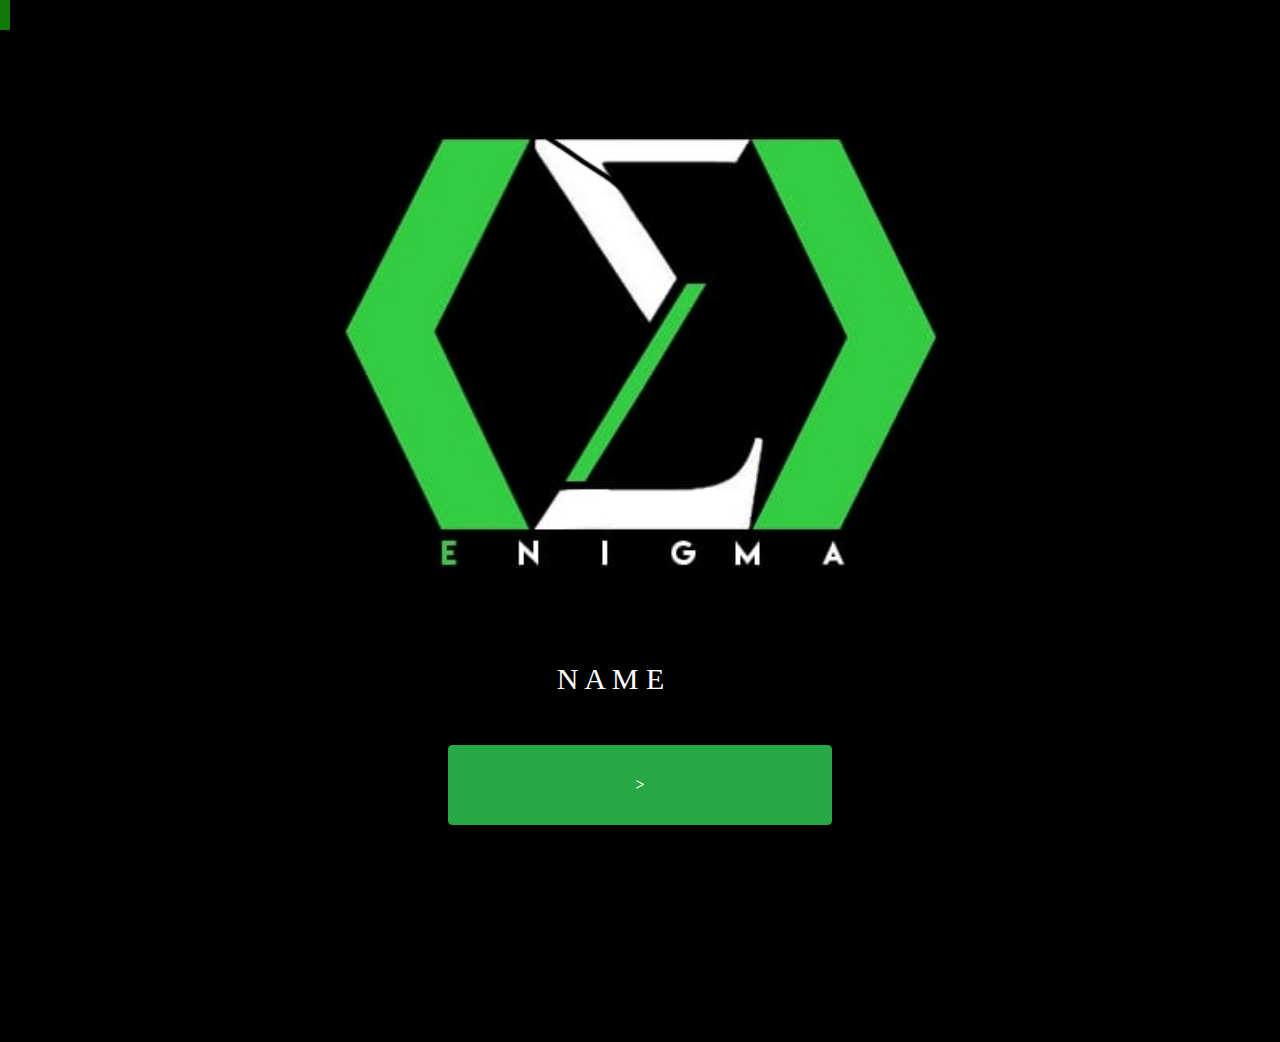
<file: Enigma/name.html>
<!DOCTYPE html>
<html>
<head>
    <meta charset="UTF-8" />
    <meta name="viewport" content="width=device-width, initial-scale=1" />
    <meta http-equiv="X-UA-Compatible" content="ie-edge" />
  <link rel="stylesheet" href="https://maxcdn.bootstrapcdn.com/bootstrap/4.3.1/css/bootstrap.min.css">
  <script src="https://ajax.googleapis.com/ajax/libs/jquery/3.4.1/jquery.min.js"></script>
  <script src="https://cdnjs.cloudflare.com/ajax/libs/popper.js/1.14.7/umd/popper.min.js"></script>
  <script src="https://maxcdn.bootstrapcdn.com/bootstrap/4.3.1/js/bootstrap.min.js"></script>
  
  <link rel="stylesheet" href="./border.css">
  <style>
    

  body{
     width: 100%;
    height: 100vh;
    background-color: black;
  
    /* -webkit-animation-name: example; /* Safari 4.0 - 8.0 */
    /* -webkit-animation-duration: 4s; Safari 4.0 - 8.0 */
    /* animation-name: example;
    animation-duration: 6s;  */
    
}

/* Safari 4.0 - 8.0 */
/* @-webkit-keyframes example {
  0%   {background-color: red;}
  25%  {background-color: yellow;}
  50%  {background-color: blue;}
  100% {background-color: green;}
} */

/* Standard syntax */
/* @keyframes example {
  0%   {background-color: white;}
  25%  {background-color: white;}
  50%  {background-color: black;}
  100% {background-color: black;}
} */

#head{
  color: white;
  margin-top: 10vh;
  font-family: Cambria, Cochin, Georgia, Times, 'Times New Roman', serif;
}

.formout{
  height: 50vh;
  display: flex;
  justify-content: space-around;
  align-items: center;
  flex-direction: column;
  font-family: ubuntu;
  font-size: 30px;
  
  
}
.form{
  
  width: 50%;
  position: relative;
  height: 50px;
  margin-bottom: 20%;
  
}
.form input{
  
  background-color: black;
  outline: none;
  color: white;
  border: none;
  padding: 3px;
}
.form label{
  position: absolute;
  bottom: 0px;
  left: 0px;
  width: 100%;
  height: 100%;
  color: white;
  pointer-events: none;
  /* border-bottom: 1px solid white; */
  
}
.label-name{
  transform: translate(37%)
}

.form label::after{
  content: "";
  position: absolute;
  height: 100%;
  width: 100%;
  left: 0px;
  bottom: -1px;
  border-bottom: 1px solid green;
  transform: translate(-200%);
  transition: all 0.5s ease;
}
.content-name{
  position: absolute;
  bottom: 5px;
  left: 0px;
  transition: all 0.3s ease;
}

.form input:focus + .label-name .content-name , 
.form input:valid + .label-name .content-name {
  transform: translateY(-150%) ;
  
  font-size: 20px;
  letter-spacing: 7px;
}

 .form input:focus + .label-name::after ,
 .form input:valid + .label-name::after{
  transform: translateX(-37%);
} 

button{
  margin-top: 30px;
  margin-left: 20%;
  width: 60%;
  height: 80px;
}

  </style>

</head>
<body>
  
    <div id ="borderanim"></div>
     <div id ="borderanim" style="animation-delay: 50ms"></div>
    <div id ="borderanim" style="animation-delay: 100ms" ></div> 
        
      
      <center><img src="./WhatsApp Image 2019-09-11 at 5.56.38 PM.jpeg" alt="Enigma" height="20%" width="50%" id="head" ></center> 
      <div id="nameform" style="display: block" >
      <div class="formout">
      <div class="form" >
          <input type="text" name="name" required >
          <label for="name" class="label-name">
            <span class="content-name" >N A M E</span>
          </label>
          <button type="button" class="btn btn-success" onclick="replace()" ><b> > </b></button>
      </div>
      </div>
      </div>


      <!-- This id for email input -->
     <div id="emailform" style="display: none" >
      <div class="formout">
        <div  class="form" >
            <input type="email" name="email" required >
            <label for="name" class="label-name">
              <span class="content-name" >E M A I L</span>
            </label>
            <button type="button" class="btn btn-success" onclick="replace1()" ><b>></b></button>
        </div>
        </div>
     </div>

     <!-- This is for riddle input -->
     <div id="ans" style="display: none" >
      <div class="formout">
        <div  class="form" >
            <input type="email" name="ans" required >
            <label for="name" class="label-name">
              <span class="content-name" >riddle</span>
            </label>
            <button type="button" class="btn btn-success"><b>Submit</b></button>
        </div>
        </div>
     </div>


       
     <script >
      function replace() 
      {
      document.getElementById("nameform").style.display="none";
      document.getElementById("emailform").style.display="block";
      }

      function replace1(){
        document.getElementById("ans").style.display="block";
      document.getElementById("emailform").style.display="none"; 
      }
      
      </script>
    
  
</body>
</html>
</file>
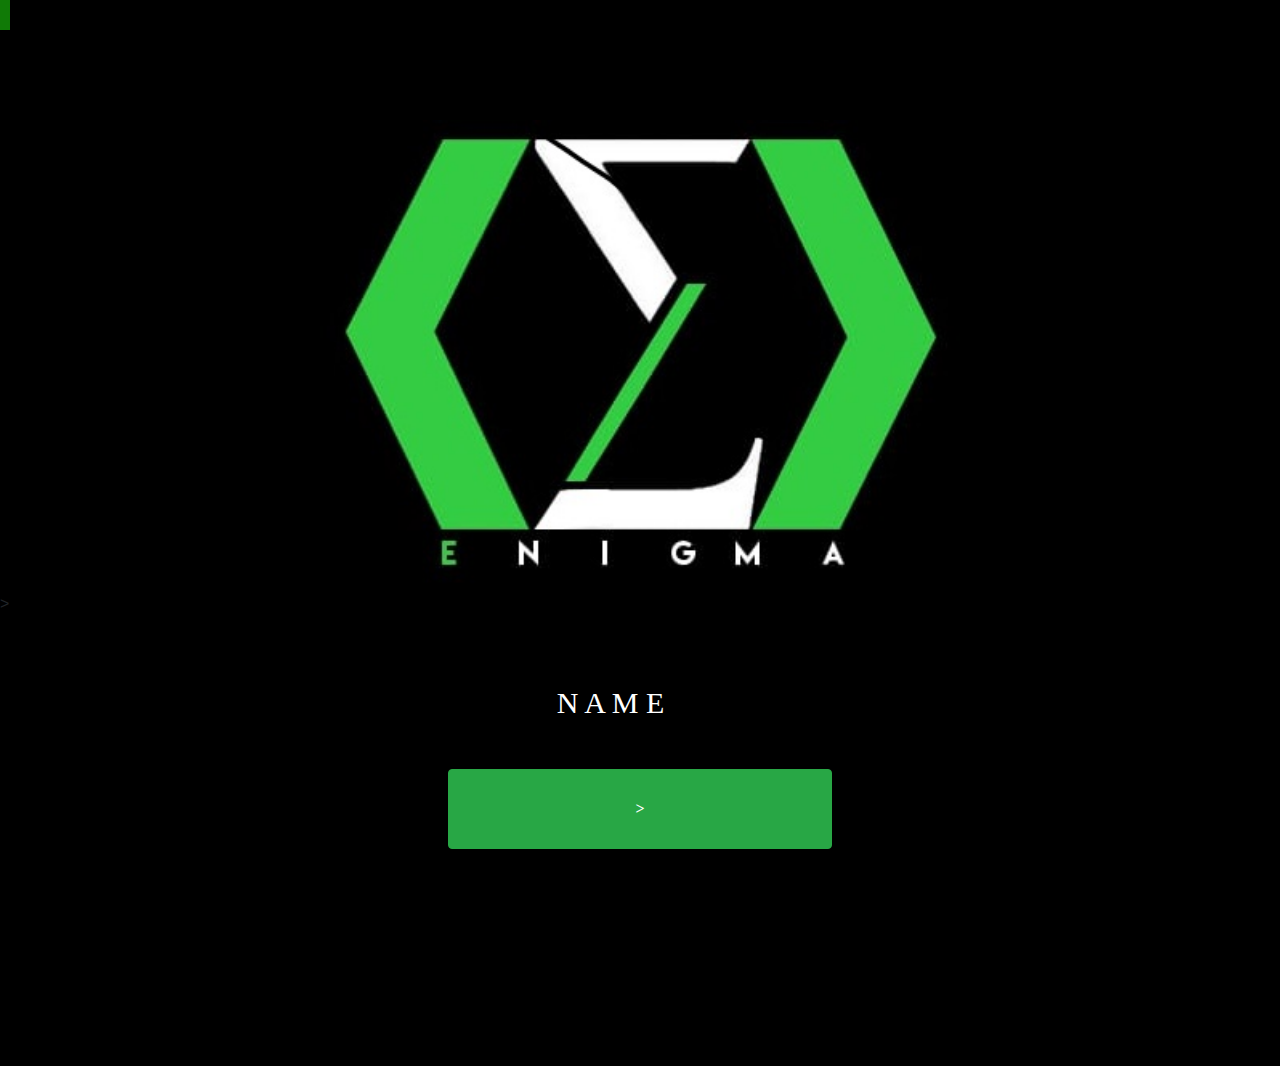
<file: Final/public/name.html>
<!DOCTYPE html>
<html>
<head>
    <meta charset="UTF-8" />
    <meta name="viewport" content="width=device-width, initial-scale=1" />
    <meta http-equiv="X-UA-Compatible" content="ie-edge" />
    <meta name="viewport" content="width=device-width,height=device-height,initial-scale=1.0"/>
  <link rel="stylesheet" href="https://maxcdn.bootstrapcdn.com/bootstrap/4.3.1/css/bootstrap.min.css">
  <script src="https://ajax.googleapis.com/ajax/libs/jquery/3.4.1/jquery.min.js"></script>
  <script src="https://cdnjs.cloudflare.com/ajax/libs/popper.js/1.14.7/umd/popper.min.js"></script>
  <script src="https://maxcdn.bootstrapcdn.com/bootstrap/4.3.1/js/bootstrap.min.js"></script>
  <link rel="stylesheet" href="./size.css">
  
  <link rel="stylesheet" href="./border.css">
  <style>
    

  body{
     width: 100%;
    height: 100vh;
    background-color: black;
  
    /* -webkit-animation-name: example; /* Safari 4.0 - 8.0 */
    /* -webkit-animation-duration: 4s; Safari 4.0 - 8.0 */
    /* animation-name: example;
    animation-duration: 6s;  */
    
}

/* Safari 4.0 - 8.0 */
/* @-webkit-keyframes example {
  0%   {background-color: red;}
  25%  {background-color: yellow;}
  50%  {background-color: blue;}
  100% {background-color: green;}
} */

/* Standard syntax */
/* @keyframes example {
  0%   {background-color: white;}
  25%  {background-color: white;}
  50%  {background-color: black;}
  100% {background-color: black;}
} */

#head{
  color: white;
  margin-top: 10vh;
  font-family: Cambria, Cochin, Georgia, Times, 'Times New Roman', serif;
}

.formout{
  height: 50vh;
  display: flex;
  justify-content: space-around;
  align-items: center;
  flex-direction: column;
  font-family: ubuntu;
  font-size: 30px;
  
  
}
.form{
  
  width: 50%;
  position: relative;
  height: 50px;
  margin-bottom: 20%;
  
}
.form input{
  text-align: center;
  background-color: black;
  outline: none;
  color: white;
  border: none;
  padding: 3px;
}
.form label{
  position: absolute;
  bottom: 0px;
  left: 0px;
  width: 100%;
  height: 100%;
  color: white;
  pointer-events: none;
  /* border-bottom: 1px solid white; */
  
}
.label-name{
  transform: translate(37%)
}

.form label::after{
  content: "";
  position: absolute;
  height: 100%;
  width: 100%;
  left: 0px;
  bottom: -1px;
  border-bottom: 1px solid green;
  transform: translate(-200%);
  transition: all 0.5s ease;
}
.content-name{
  position: absolute;
  bottom: 5px;
  left: 0px;
  transition: all 0.3s ease;
}

.form input:focus + .label-name .content-name , 
.form input:valid + .label-name .content-name {
  transform: translateY(-150%) ;
  
  font-size: 20px;
  letter-spacing: 7px;
}

 .form input:focus + .label-name::after ,
 .form input:valid + .label-name::after{
  transform: translateX(-37%);
} 

button{
  margin-top: 30px;
  margin-left: 20%;
  width: 60%;
  height: 80px;
}

  </style>

</head>
<body>
  
    <div id ="borderanim"></div>
     <div id ="borderanim" style="animation-delay: 50ms"></div>
    <div id ="borderanim" style="animation-delay: 100ms" ></div> 
        
      
      <center><img src="./WhatsApp Image 2019-09-11 at 5.56.38 PM.jpeg" alt="Enigma" height="20%" width="50%" id="head" ></center>>
      <div class="formout">
      <div class="form" >
          <input type="text" name="name" required >
          <label for="name" class="label-name">
            <span class="content-name" >N A M E</span>
          </label>
          <button type="button" class="btn btn-success"><b>></b></button>
      </div>
      </div>
       
		
    
  
</body>
</html>
</file>
<file: Enigma/border.css>
#borderanim {
    
    width: 10px;
    height: 10px;
    background-color: rgb(16, 122, 6);
    position: relative;
    -webkit-animation-name: example1; /* Safari 4.0 - 8.0 */
    -webkit-animation-duration: 4s; /* Safari 4.0 - 8.0 */
    animation-name: example1;
    animation-duration: 6s;
    animation-iteration-count: infinite;
    
    
  }
  
  /* Safari 4.0 - 8.0 */
  @-webkit-keyframes example1 {
    0%   {background-color:green; left:0px; top:0px;}
    25%  {background-color:green; left:100%; top:0px; }
    50%  {background-color:green; left:100%; top:200px; }
    75%  {background-color:green; left:0px; top:200px;}
    100% {background-color:green; left:0px; top:0px;}
  }
  
  /* Standard syntax */
  @keyframes example1 {
    0%   {background-color:green; left:5%; top:5vh;}
    25%  {background-color:green; left:95%; top:5vh;}
    50%  {background-color:green; left:95%; top:5vh;}
    75%  {background-color:green; left:5%; top:5vh;}
    100% {background-color:green; left:5%; top:5vh;}
  }
</file>
<file: Final/public/size.css>
/* Smartphones (portrait and landscape) ----------- */
@media only screen 
and (min-device-width : 320px) 
and (max-device-width : 480px) {
/* Styles */
}

/* Smartphones (landscape) ----------- */
@media only screen 
and (min-width : 321px) {
/* Styles */
}

/* Smartphones (portrait) ----------- */
@media only screen 
and (max-width : 320px) {
/* Styles */
}

/* iPads (portrait and landscape) ----------- */
@media only screen 
and (min-device-width : 768px) 
and (max-device-width : 1024px) {
/* Styles */
}

/* iPads (landscape) ----------- */
@media only screen 
and (min-device-width : 768px) 
and (max-device-width : 1024px) 
and (orientation : landscape) {
/* Styles */
}

/* iPads (portrait) ----------- */
@media only screen 
and (min-device-width : 768px) 
and (max-device-width : 1024px) 
and (orientation : portrait) {
/* Styles */
}

/* Desktops and laptops ----------- */
@media only screen 
and (min-width : 1224px) {
/* Styles */
}

/* Large screens ----------- */
@media only screen 
and (min-width : 1824px) {
/* Styles */
}

/* iPhone 4 ----------- */
@media
only screen and (-webkit-min-device-pixel-ratio : 1.5),
only screen and (min-device-pixel-ratio : 1.5) {
/* Styles */
}
</file>
<file: Final/public/border.css>
#borderanim {
    
    width: 10px;
    height: 10px;
    background-color: rgb(16, 122, 6);
    position: relative;
    -webkit-animation-name: example1; /* Safari 4.0 - 8.0 */
    -webkit-animation-duration: 4s; /* Safari 4.0 - 8.0 */
    animation-name: example1;
    animation-duration: 6s;
    animation-iteration-count: infinite;
    
    
  }
  
  /* Safari 4.0 - 8.0 */
  @-webkit-keyframes example1 {
    0%   {background-color:green; left:0px; top:0px;}
    25%  {background-color:green; left:100%; top:0px; }
    50%  {background-color:green; left:100%; top:200px; }
    75%  {background-color:green; left:0px; top:200px;}
    100% {background-color:green; left:0px; top:0px;}
  }
  
  /* Standard syntax */
  @keyframes example1 {
    0%   {background-color:green; left:0%; top:5vh;}
    25%  {background-color:green; left:100%; top:5vh;}
    50%  {background-color:green; left:100%; top:5vh;}
    75%  {background-color:green; left:0%; top:5vh;}
    100% {background-color:green; left:0%; top:5vh;}
  }
</file>
